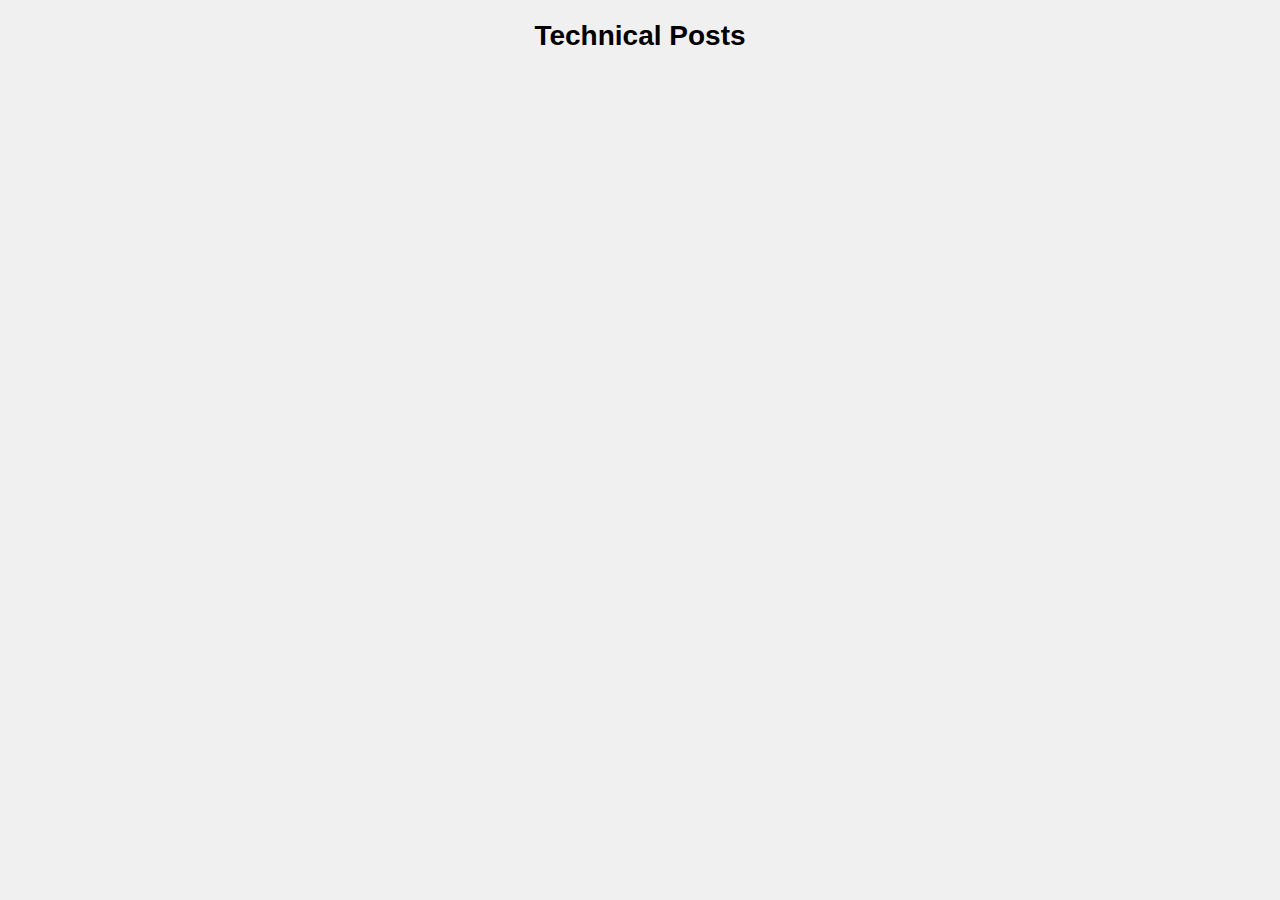
<file: infinite scroll/index.html>
<!DOCTYPE html>
<html lang="en">
<head>
    <meta charset="UTF-8">
    <meta name="viewport" content="width=device-width, initial-scale=1.0">
    <title>Infinite Scroll</title>
    <link rel="stylesheet" href="index.css">
    <link rel="stylesheet" href="https://cdnjs.cloudflare.com/ajax/libs/font-awesome/4.7.0/css/font-awesome.min.css" integrity="sha512-SfTiTlX6kk+qitfevl/7LibUOeJWlt9rbyDn92a1DqWOw9vWG2MFoays0sgObmWazO5BQPiFucnnEAjpAB+/Sw==" crossorigin="anonymous" referrerpolicy="no-referrer" />
</head>
<body>
    <div class="container">
        <h1 class="main-title">Technical Posts</h1>
        <div class="post-container" id="post-container">
        </div>
    </div>
    <script src="infinite.js"></script>
</body>
</html>
</file>
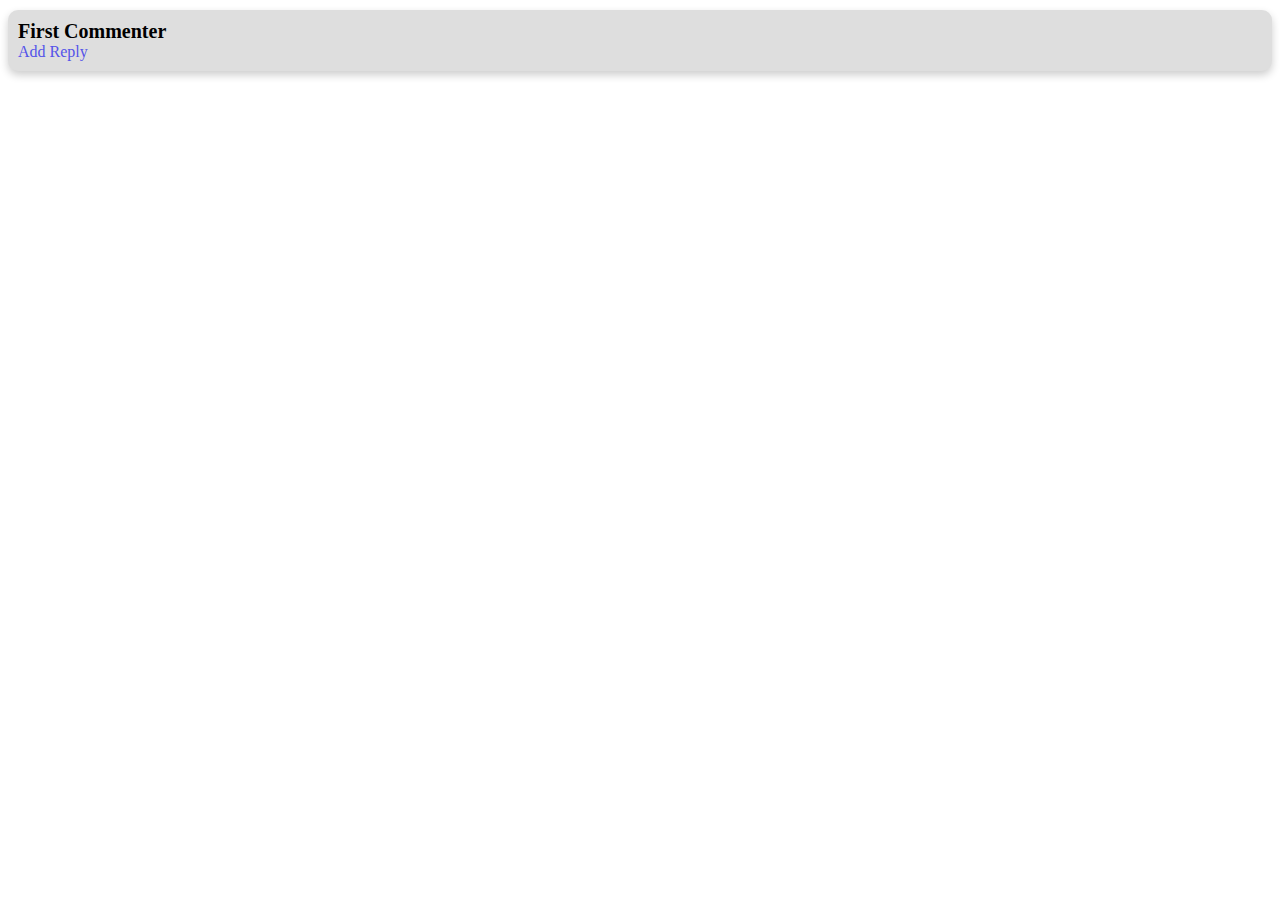
<file: Nested-comment/index.html>
<!DOCTYPE html>
<html lang="en">

<head>
    <meta charset="UTF-8">
    <meta name="viewport" content="width=device-width, initial-scale=1.0">
    <meta http-equiv="X-UA-Compatible" content="ie=edge">
    <title>Nested Comments</title>
    <link rel="stylesheet" href="index.css">
</head>

<body>
    <div class="container">
        <div id="comment-container" class="comment-container">
            <div class="all-comment">
                <div class="card">
                    <span class="text">First Commenter</span>
                    <span id="reply" class="reply">Add Reply</span>
                </div>
            </div>
        </div>
        <!-- <div class="comment-details">
            <input type="text" placeholder="add text here" class="input" />
            <button class="btn submit">Submit</button>
        </div> -->
    </div>
    <script src="index.js"></script>
</body>

</html>
</file>
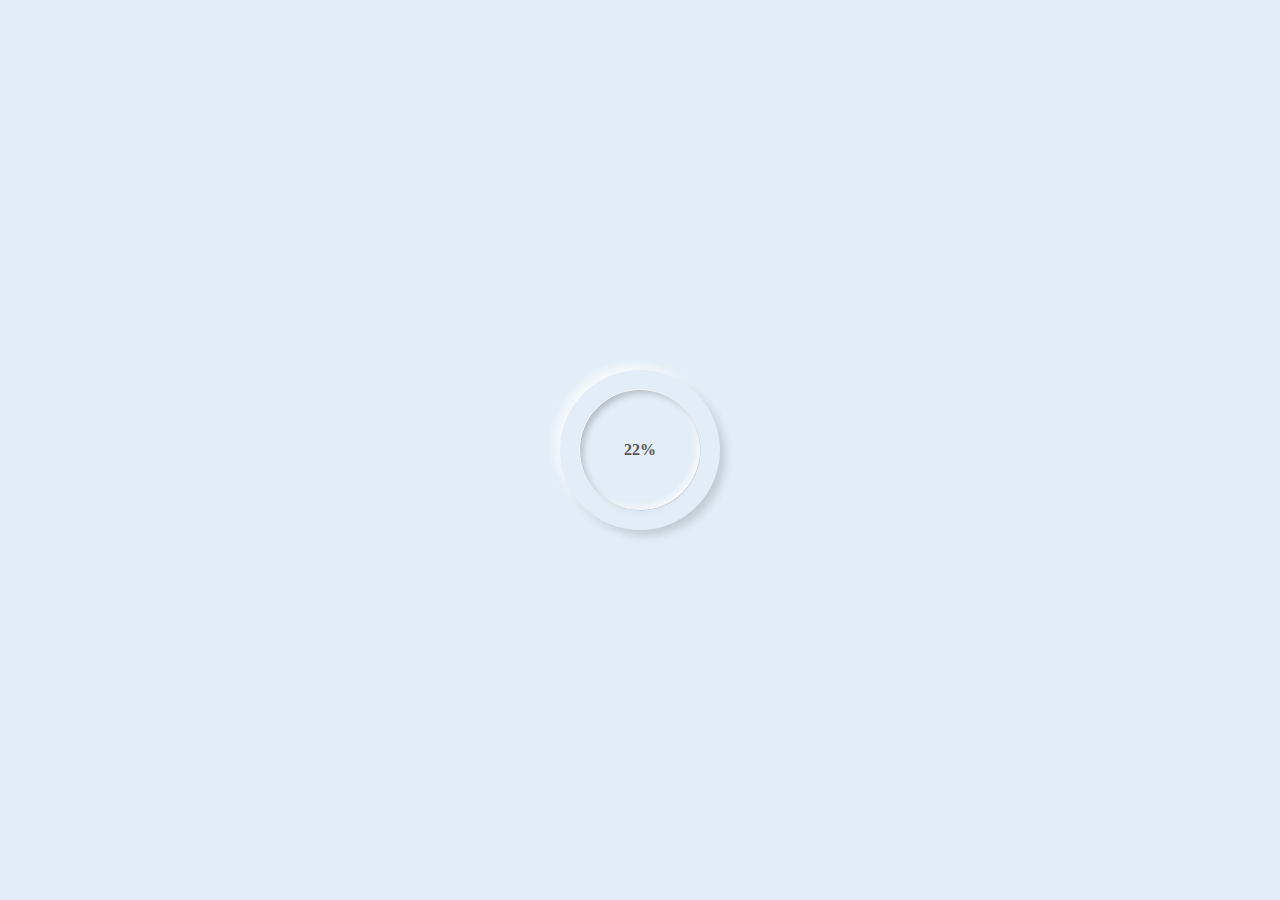
<file: progress-bar/index.html>
<!DOCTYPE html>
<html lang="en">
<head>
  <meta charset="UTF-8">
  <meta name="viewport" content="width=device-width, initial-scale=1.0">
  <link rel="stylesheet" href="index.css" >
  <title>Progress-bar</title>
</head>
<body>
   <div class="skill">
      <div class="outer">
         <div class="inner">
             <div id="number">
                 65%
             </div>   
         </div>
      </div>

      <svg xmlns="http://www.w3.org/2000/svg" version="1.1" width="160px" height="160px">
        <defs>
           <linearGradient id="GradientColor">
              <stop offset="0%" stop-color="#e91e63" />
              <stop offset="100%" stop-color="#673ab7" />
           </linearGradient>
        </defs>
        <circle cx="80" cy="80" r="70" stroke-linecap="round" />
      </svg>
   </div>
   
   <script src="index.js"></script>

</body>
</html>
</file>
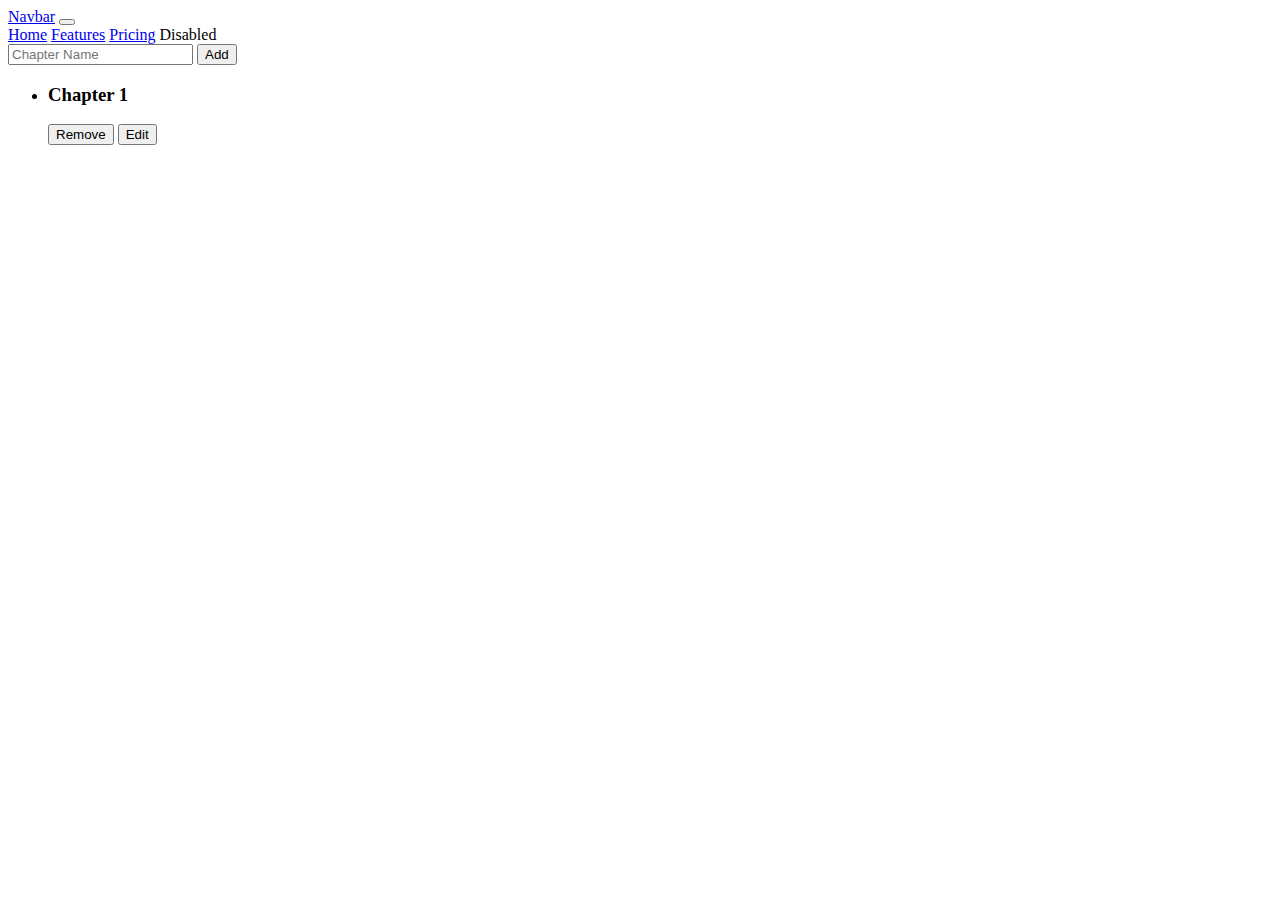
<file: To-do.js/courses.html>
<!DOCTYPE html>
<html lang="en">
<head>
  <meta charset="UTF-8">
  <meta name="viewport" content="width=device-width, initial-scale=1.0">
  <link href="https://cdn.jsdelivr.net/npm/bootstrap@5.3.2/dist/css/bootstrap.min.css" rel="stylesheet" integrity="sha384-T3c6CoIi6uLrA9TneNEoa7RxnatzjcDSCmG1MXxSR1GAsXEV/Dwwykc2MPK8M2HN" crossorigin="anonymous">
  <title>Document</title>
</head>
<body>
    <header>
      <nav class="navbar navbar-expand-lg  navbar-dark bg-primary">
        <div class="container-fluid">
          <a class="navbar-brand" href="#">Navbar</a>
          <button class="navbar-toggler" type="button" data-bs-toggle="collapse" data-bs-target="#navbarNavAltMarkup" aria-controls="navbarNavAltMarkup" aria-expanded="false" aria-label="Toggle navigation">
            <span class="navbar-toggler-icon"></span>
          </button>
          <div class="collapse navbar-collapse" id="navbarNavAltMarkup">
            <div class="navbar-nav">
              <a class="nav-link active" aria-current="page" href="#">Home</a>
              <a class="nav-link" href="#">Features</a>
              <a class="nav-link" href="#">Pricing</a>
              <a class="nav-link disabled" aria-disabled="true">Disabled</a>
            </div>
          </div>
        </div>
      </nav>
    </header>

    <main>
        <div class="container col-6">
          <div class="input-group mb-3 mt-5">
            <input type="text" class="form-control" placeholder="Chapter Name" aria-label="Recipient's username" aria-describedby="button-addon2">
            <button id="add_btn" class="btn btn-outline-success" type="button" id="button-addon2">Add</button>
          </div>
          <ul id="parentList" class="list-group">
            <li  class="list-group-item d-flex justify-content-between"> 
              <h3 class="flex-grow-1">Chapter 1</h3>
              <button class="btn btn-danger" onclick="removeChapter(this)">Remove</button>
              <button class="btn btn-warning mx-3" onclick="editChapter(this)">Edit</button>
            </li>
            
          </ul>
        </div>
    </main>
    <script>
        let addBtn = document.getElementById('add_btn')
        addBtn.addEventListener('click', addChapter);
        let parentList = document.getElementById('parentList');
        function addChapter(e){
            
          if(parentList.children[0].className == "emptyMsg" ){
             parentList.children[0].remove()
          }

           let currentBtn = e.currentTarget;
           let currentInput = currentBtn.previousElementSibling
           let currentChapterName = currentInput.value; 

           //creating a new list by creating element

           let newLi = document.createElement('li')
           newLi.className = "list-group-item d-flex justify-content-between"
           newLi.classList.add('list-group-item')
           
           //now adding that chapter name
           newLi.innerHTML = `<h1 class="flex-grow-1">${currentChapterName}</h1> 
              <button class="btn btn-danger" onclick="removeChapter(this)">Remove</button>
              <button class="btn btn-warning mx-3">Edit</button>`

           //inserting that element into dom
         
           parentList.appendChild(newLi)
        }

        function removeChapter(currElement){
           currElement.parentElement.remove()
           let parentList = document.getElementById('parentList');
           if(parentList.children.length <= 0){
             let newEmptyMsg = document.createElement("h1")
             newEmptyMsg.classList.add("emptyMsg")
             newEmptyMsg.textContent = "nothing is here plaese add chapter"
             parentList.appendChild(newEmptyMsg)
           }
        }

        function editChapter(currElement){
           if(currElement.textContent == "Done"){
            currElement.textContent = "Edit"
           let currentChapterName = currElement.previousElementSibling.value
           let currHeading = document.createElement('h1');
           currHeading.className = "flex-grow-1"
           currHeading.textContent = currentChapterName
           
           

           currElement.parentElement.replaceChild(currHeading,currElement.previousElementSibling)
           }else{
            currElement.textContent = "Done"
           let currentChapterName = currElement.previousElementSibling.textContent
           let currInput = document.createElement('input');
           currInput.type = "text"
           currInput.placeholder = "Chapter Name"
           currInput.className = "form-control"
           currInput.value = currentChapterName

           currElement.parentElement.replaceChild(currInput,currElement.previousElementSibling)
           }
          
        }
    </script>
</body>
</html>
</file>
<file: infinite scroll/index.css>
* {
  margin: 0;
  padding: 0;
  box-sizing: border-box;
}

body {
  background: #f0f0f0;
  font-family: Arial, sans-serif;
}

.container {
  max-width: 800px;
  margin: 0 auto;
  padding: 20px;
}

.main-title {
  text-align: center;
  font-size: 28px;
  margin-bottom: 20px;
}

.post-container {
  display: grid;
  grid-template-columns: 1fr;
  grid-gap: 20px;
}

.post {
  background: #fff;
  border-radius: 5px;
  box-shadow: 0 2px 4px rgba(0, 0, 0, 0.1);
  padding: 20px;
  text-align: left;
}

.post h2 {
  font-size: 18px;
  margin-bottom: 10px;
}

.post p {
  font-size: 14px;
  color: #555;
}

.loader {
  text-align: center;
  margin-top: 20px;
}
</file>
<file: Nested-comment/index.css>
.card {
  height: auto;
  box-shadow: 0 4px 8px 0 rgba(0, 0, 0, 0.2);
  border-radius: 10px;
  padding: 10px;
  background-color: rgb(222, 222, 222);
  margin-top: 10px;
}

.text {
  display: block;
  font-size: 20px;
  font-weight: bold;
}

.reply {
  color: rgb(84, 84, 233);
  cursor: pointer;
  margin-top: 5px;
}

.comment-details {
  margin-left: 4rem;
  display: flex;
  align-items: center;
  margin-top: 10px;
}

.input {
  height: 30px;
  border-radius: 10px;
}

.btn {
  color: white;
  margin-left: 5px;
  background-color: rgb(135, 135, 235);
  border: 0px;
  border-radius: 10px;
  height: 30px;
  box-shadow: 0 4px 8px 0 rgba(0, 0, 0, 0.2);
  cursor: pointer;
}

.all-comment:not(:first-child) {
  margin-left: 4rem;
}
</file>
<file: progress-bar/index.css>
*{
  margin: 0;
  padding: 0;
  box-sizing: border-box;
  font-family: 'Poppins', 'sans-sarif';
}

body{
   background: #e3edf7;
   height: 100vh;
   display: flex;
   align-items: center;
   justify-content: center;
}

.skill{
   width: 160px;
   height: 160px;
   position: relative;
}

.outer{
   height: 160px;
   width: 160px;
   border-radius: 50%;
   padding: 20px;
   box-shadow: 6px 6px 10px -1px rgba(0, 0, 0, 0.15),
               -6px -6px 10px -1px rgba(255, 255, 255, 0.7)
}

.inner{
   height: 120px;
   width: 120px;
   border-radius: 50%;
   display: flex;
   align-items: center;
   justify-content: center;
   box-shadow: inset 4px 4px 6px -1px rgba(0,0,0,0.2),
               inset -4px -4px 6px -1px rgba(255,255,255,0.7),
               -0.5px -0.5px 0px rgba(255,255,255,1),
               0.5px 0.5px 0px rgba(0,0,0,0.15),
               0px 12px 10px -10px rgba(0,0,0,0.05);

}

#number{
   font-weight: 600;
   color: #555;
}

circle{
   fill: none;
   stroke: url(#GradientColor);
   stroke-width: 20px;
   stroke-dasharray: 472;
   stroke-dashoffset: 472;
   animation: anim 2s linear forwards;
}

svg{
   position: absolute;
   top: 0;
   left: 0;
}

@keyframes anim{
   100%{
     stroke-dashoffset: 165;
   }
}
</file>
